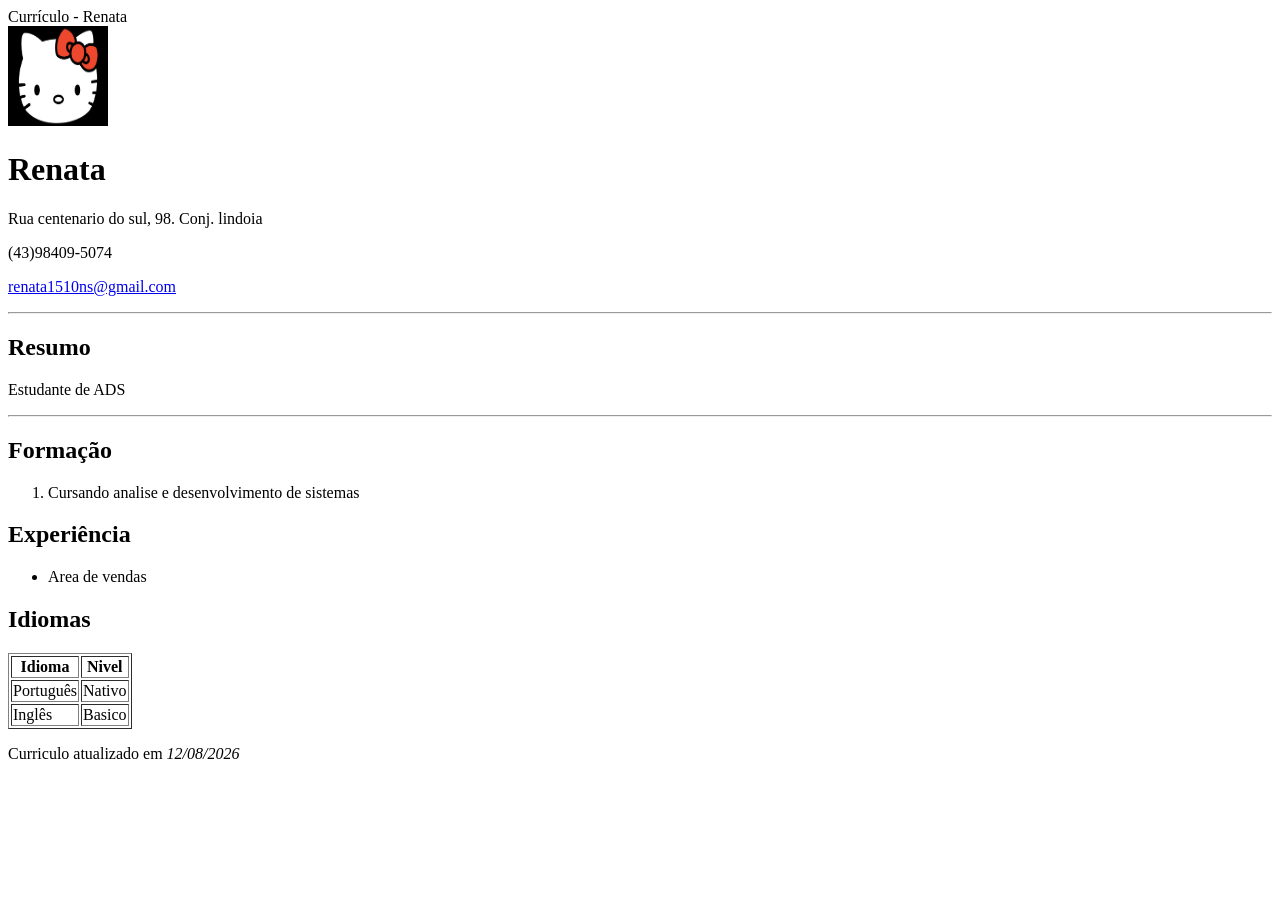
<file: aula2/index.html>
<!DOCTYPE html>
<html lang="pt-br">

<head>
    <meta charset="UTF-8" <title>Currículo - Renata</title>
</head>

<body>

    <div id="cabecalho">
        <img width="100px" height="100px" src="./imagens/hello-kitty.png">
        <h1>Renata</h1>
        <p>Rua centenario do sul, 98. Conj. lindoia</p>
        <p>(43)98409-5074</p>
        <p>
            <a href="mailto:renata1510ns@gmail.com">renata1510ns@gmail.com</a>
        </p>
        <p>
            <a href="https://www.linkedin.com/in/renata"linkedin</a></a>
        </p>
    </div>

    <hr>
    <div id="conteudo">
        <div>
            <h2>Resumo</h2>
            <P>
                Estudante de ADS 
            </P>
        </div>
        <hr>
        <div>
            <h2>Formação</h2>
            <ol>
                <li>Cursando analise e desenvolvimento de sistemas</li>
            </ol>
        </div>
    </div>
    <div>
        <h2>Experiência</h2>
        <ul>
            <li>Area de vendas</li>
        </ul>
    </div>
    <div>
        <h2>Idiomas</h2>
        <table border="1">

            <tr>
                <th>Idioma</th>
                <th>Nivel</th>
            </tr>

            <tr>
                <td>Português</td>
                <td>Nativo</td>
            </tr>

            <tr>
                <td>Inglês</td>
                <td>Basico</td>
            </tr>
        </table>
    </div>

    <div id="rodape">
     <p>Curriculo atualizado em <i>12/08/2026</i></p>
    </div>
    
</body>

</html>
</file>
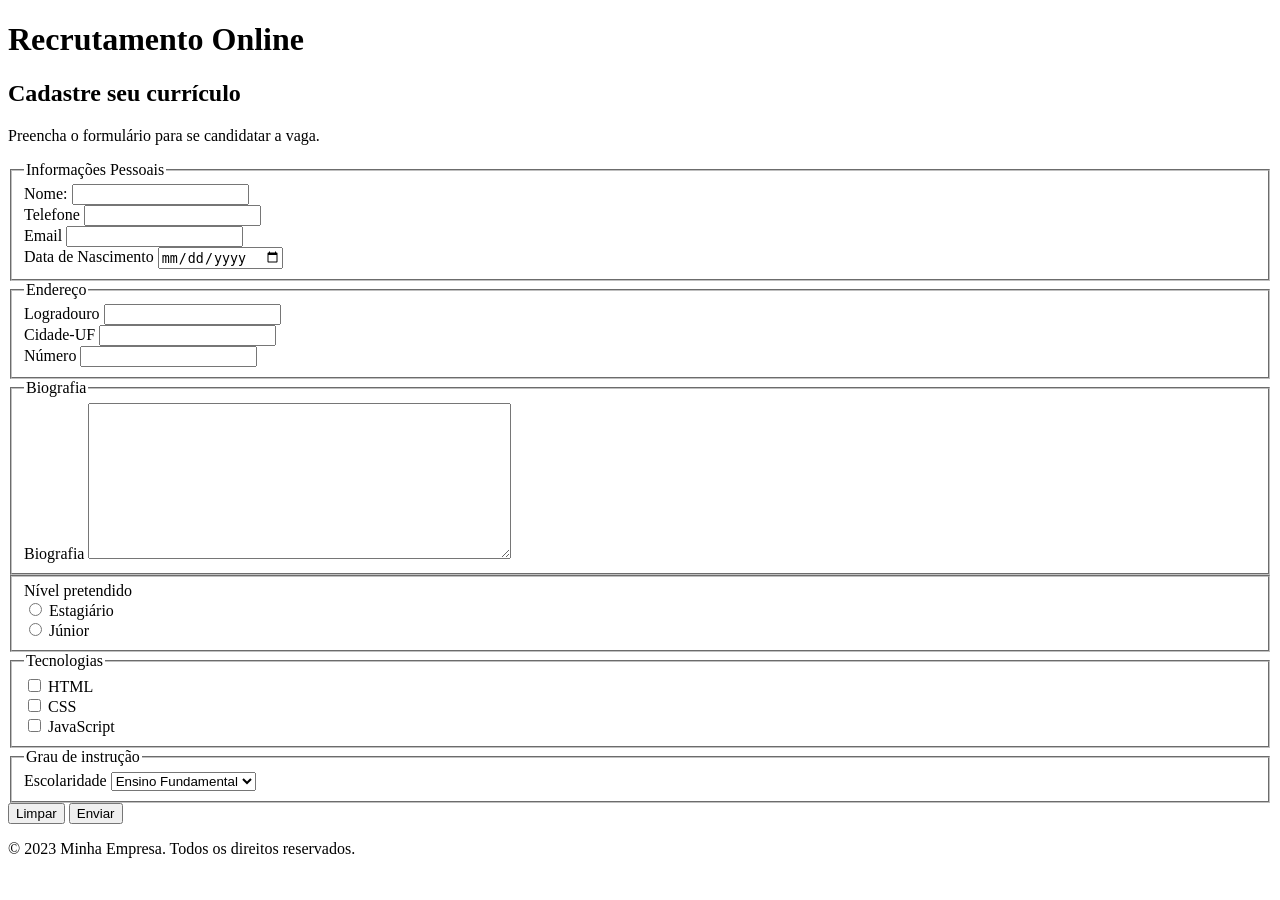
<file: aula3/index.html>
<!doctype html>
<html lang="pt-br">
  <head>
    <meta charset="UTF-8" />
    <meta name="viewport" content="width=device-width, initial-scale=1.0" />
    <title>Recrutamento Online</title>
  </head>
  <body>
    <header>
      <h1>Recrutamento Online</h1>
    </header>
    <main>
      <section>
        <h2>Cadastre seu currículo</h2>
        <form action="#" method="get">
          <p>Preencha o formulário para se candidatar a vaga.</p>
          <fieldset>
            <legend>Informações Pessoais</legend>
            <div>
              <label for="nome_id">Nome:</label>
              <input id="nome_id" name="nome" type="text" />
            </div>
            <div>
              <label for="telefone_id">Telefone</label>
              <input id="telefone_id" name="telefone" type="tel" />
            </div>
            <div>
              <label for="email_id">Email</label>
              <input id="email_id" name="email" type="email" />
            </div>
            <div>
              <label for="data_id">Data de Nascimento</label>
              <input id="data_id" name="data" type="date" />
            </div>
          </fieldset>
          <fieldset>
            <legend>Endereço</legend>
            <div>
              <label for="logradouro_id">Logradouro</label>
              <input id="logradouro_id" name="logradouro" type="text" />
            </div>
            <div>
              <label for="cidade_id">Cidade-UF</label>
              <input id="cidade_id" name="cidade" type="text" />
            </div>
            <div>
              <label for="numero_id">Número</label>
              <input id="numero_id" name="numero" type="number" />
            </div>
          </fieldset>
          <fieldset>
            <legend>Biografia</legend>
            <div>
              <label for="biografia_id">Biografia</label>
              <textarea
                id="biografia_id"
                name="biografia"
                rows="10"
                cols="50"
              ></textarea>
            </div>
          </fieldset>
          <fieldset>
            <lege>Nível pretendido</lege>
            <div>
              <input
                id="estagiario_id"
                name="nivel"
                type="radio"
                value="estagiario"
              />
              <label for="estagiario_id">Estagiário</label>
            </div>
            <div>
              <input id="junior_id" name="nivel" type="radio" value="junior" />
              <label for="junior_id">Júnior</label>
            </div>
          </fieldset>
          <fieldset>
            <legend>Tecnologias</legend>
            <div>
              <input
                id="tec_html_id"
                name="tecnologia"
                type="checkbox"
                value="html"
              />
              <label for="tec_html_id">HTML</label>
            </div>
            <div>
              <input
                id="tec_css_id"
                name="tecnologia"
                type="checkbox"
                value="css"
              />
              <label for="tec_css_id">CSS</label>
            </div>
            <div>
              <input
                id="tec_js_id"
                name="tecnologia"
                type="checkbox"
                value="js"
              />
              <label for="tec_js_id">JavaScript</label>
            </div>
          </fieldset>
          <fieldset>
            <legend>Grau de instrução</legend>
            <div>
              <label for="escolaridade_id">Escolaridade</label>
              <select id="escolaridade_id" name="escolaridade">
                <option value="ensino_fundamental">Ensino Fundamental</option>
                <option value="ensino_medio">Ensino Médio</option>
                <option value="graduacao">Graduação</option>
                <option value="pos_graduacao">Pós-Graduação</option>
              </select>
            </div>
          </fieldset>
          <div>
            <button type="reset">Limpar</button>
            <button type="submit">Enviar</button>
          </div>
        </form>
      </section>
    </main>
    <footer>
      <p>&copy; 2023 Minha Empresa. Todos os direitos reservados.</p>
    </footer>
  </body>
</html>
</file>
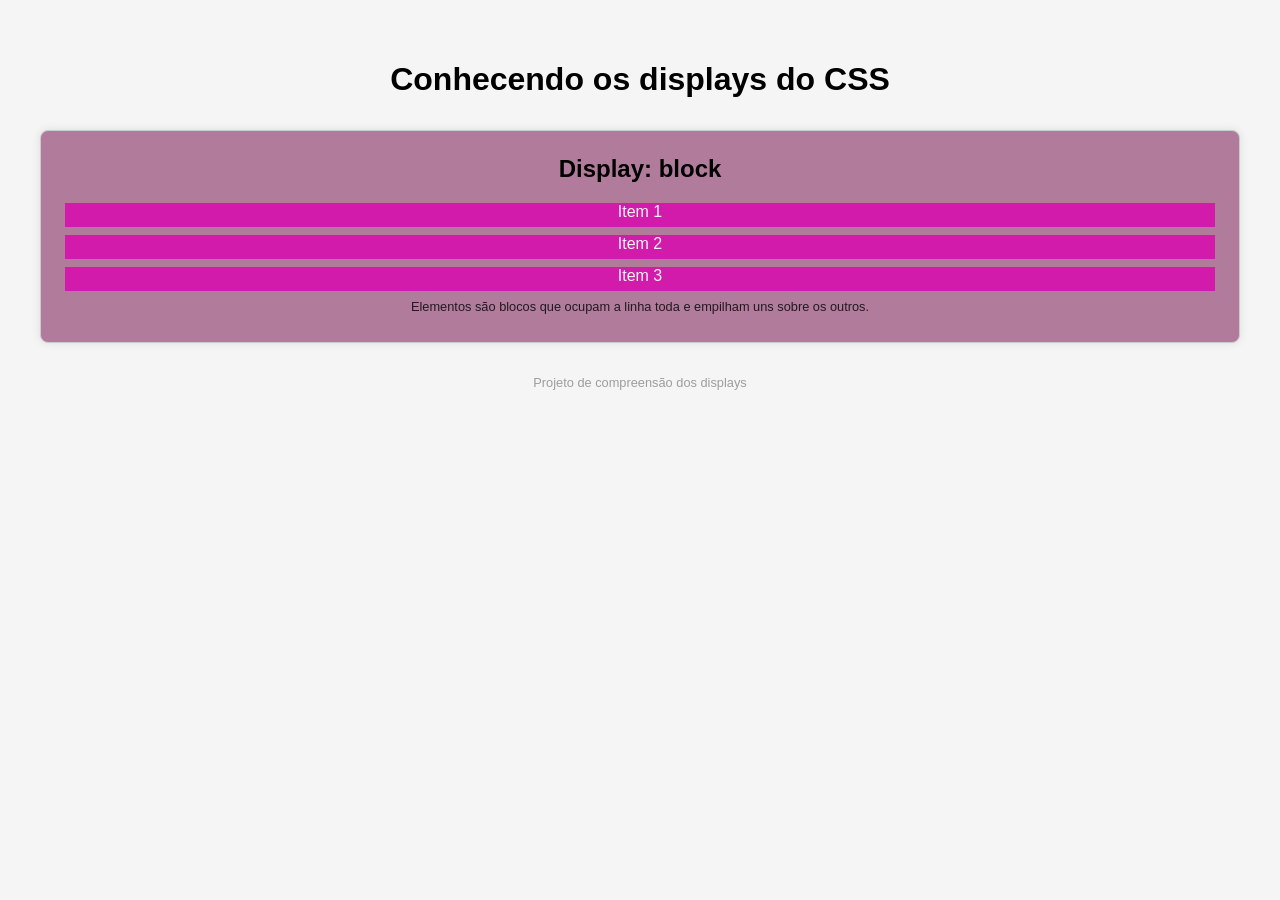
<file: aula6/index.html>
<!DOCTYPE html>
<html>

<head>
    <meta charset="UTF-8">
    <meta name="viewport" content="width=device-width, initial-scale=1.0">
    <link rel="stylesheet" href="styles/global.css">
    <link rel="icon" href="./imagens/bloco.png" type="image/x-icon">
    <title>Conhecendo os displays</title>
</head>

<body>
    <header>
        <h1>Conhecendo os displays do CSS</h1>
    </header>
    <main>
        <section>
            <h2>Display: block</h2>
            <div class="container-block">
                <div class="item">Item 1</div>
                <div class="item">Item 2</div>
                <div class="item">Item 3</div>
            </div>
            <p>Elementos são blocos que ocupam a linha toda e empilham uns sobre os outros.</p>
        </section>
    </main>
    <footer>
        <p>Projeto de compreensão dos displays</p>
    </footer>
</body>

</html>
</file>
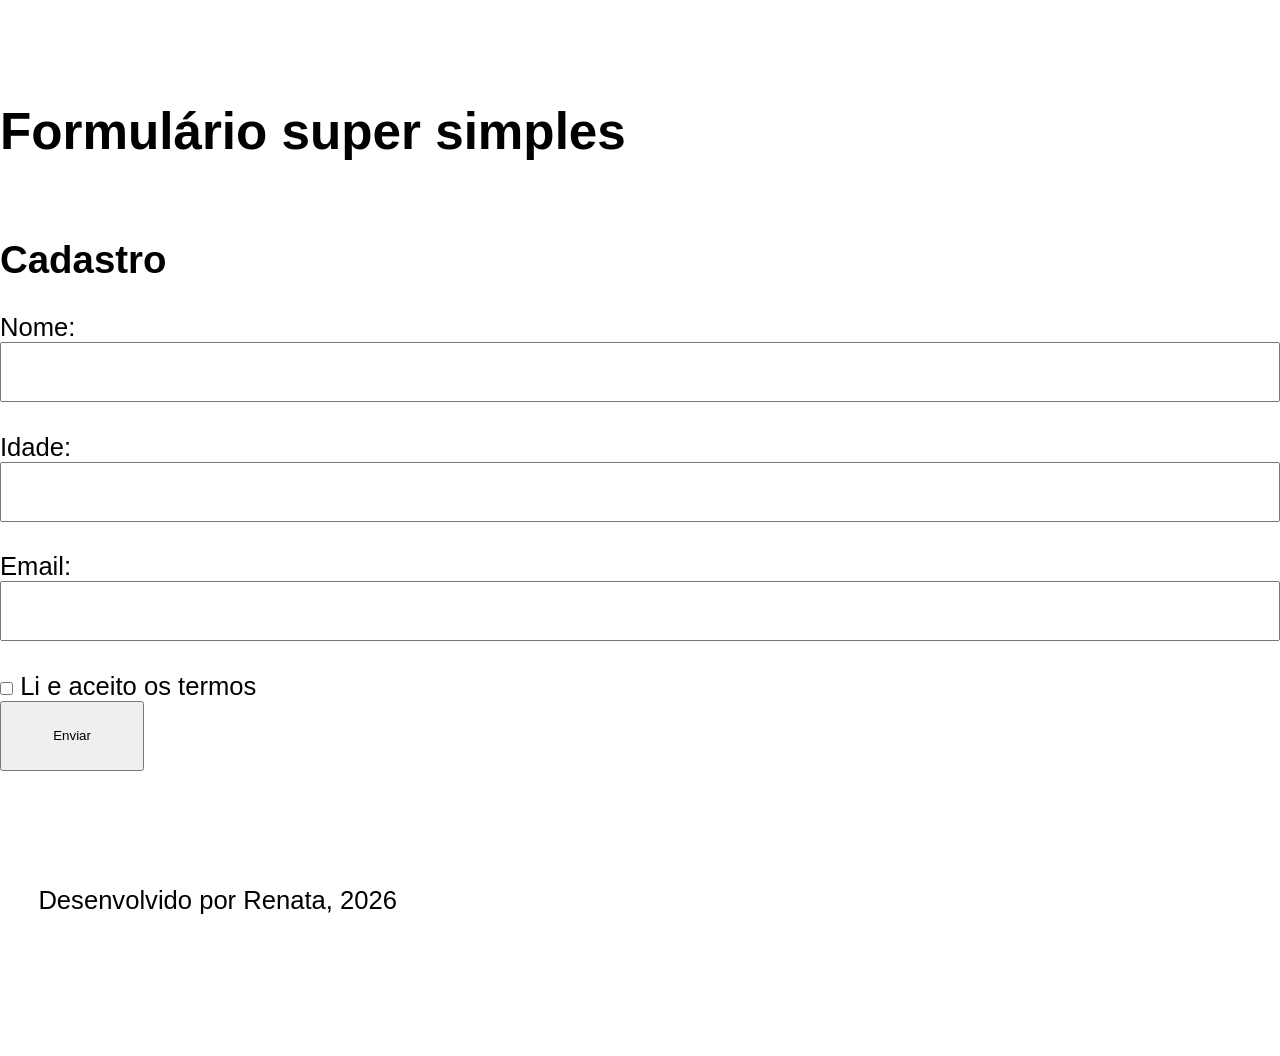
<file: aula7/index.html>
<!DOCTYPE html>
<html lang="pt-br">

<head>
    <meta charset="UTF-8">
    <meta name="viewport" content="width=device-width, initial-scale=1.0">
    <link rel="stylesheet" href="./styles/global.css">
    <script src="./scritpt/index.js" defer></script>
    <title>Formulário JS</title>
</head>

<body>

    <header>
        <h1>Formulário super simples</h1>
    </header>

    <main>
        <h2>Cadastro</h2>
        <form id="cadastro" novalidate onsubmit="executar(event)">
            <label for="nome">Nome:</label>
            <input type="text" id="nome" name="nome">
            <p id="erro-nome" class="oculto"></p>

            <label for="idade">Idade:</label>
            <input type="number" id="idade" name="idade">
            <p id="erro-idade" class="oculto"></p>

            <label for="email">Email:</label>
            <input type="email" id="email" name="email">
            <p id="erro-email" class="oculto"></p>

            <label>
                <input type="checkbox" id="termos">
                <span>Li e aceito os termos</span>
                <p id="erro-termos" class="oculto"></p>
            </label>

            <button type="submit">Enviar</button>
            <p id="concluido" class="oculto"></p>
        </form>
    </main>



 <footer>
    <p>Desenvolvido por Renata, 2026</p>
 </footer>
</body>

</html>
</file>
<file: aula6/styles/global.css>
{
        margin: 0;
        padding: 0;
        box-sizing: border-box;

    }

    body {
        font-size: 16px;
        font-family: Arial, Helvetica, sans-serif;
        padding: 2rem;
        background-color: #f5f5f5;

    }

    h1 {
        text-align: center;
        margin-bottom: 2rem;

    }

    h2 {
        margin-bottom: 1.2rem;
        margin-top: 0.5rem;

    }

    p {
        opacity: 0.8;
        font-size: 0.8rem;
        margin-top: 0.5rem;

    }

    section {
        text-align: center;
        border: 1px solid #ccc;
        margin-bottom: 2rem;
        padding: 1rem;
        background-color: #b17c9b;
        border-radius: 0.5rem;
        box-shadow: 0px 0px 10px rgba(0, 0, 0, 0.1);


    }

    footer {
        text-align: center;
        margin-top: 2rem;
        font-size: 0.8rem;
        color: #888;

    }

    .item {
        color: #f5f5f5;
        background-color: #d31bab;

    }

    .container-block .item {
        display: block;
        height: 1.5rem;
        margin: 0.5rem;
    }

    .container-inline .item {
        display: inline-block;
    }

    .container-inline-block .item {
        display: inline-block;
        padding: 0.5rem;
        width: 5rem;
    }

    .container-flex {
        display: flex;
        background-color: #f5f5f5;
        flex-direction: row;
        gap: 0.5rem;
    }

    .container-flex .item {
        flex: 1;
        padding: 0.5rem;
    }
</file>
<file: aula7/styles/global.css>
*{
    margin: 0;
    padding: 0;
    box-sizing: border-box;
}

html{
    font-family: Arial, sans-serif;
    font-size: 1.6rem;
    max-width: 50rem;
    margin: 4rem auto;

}

main{
    margin-top: 3rem;
}

footer{
    margin-top: 3rem;
}

footer p {
    margin-top: 1rem;
    padding: 1.5rem;
}   

label{
    display: block;
    margin-top: 1.2rem;
    
}

input[type="text"],
input[type="number"],
input[type="email"] {
    padding: 0.8rem;
    width: 100%;

}

button{
    padding: 1rem 2rem;
    margin-top: 1.6;
}

.oculto{
    display: none;
}

.sucesso{
    background-color: #b164ad;
    font-weight: bold;

}

.erro {
    color: #fff; 
    background-color: #d81b06;

}
</file>
